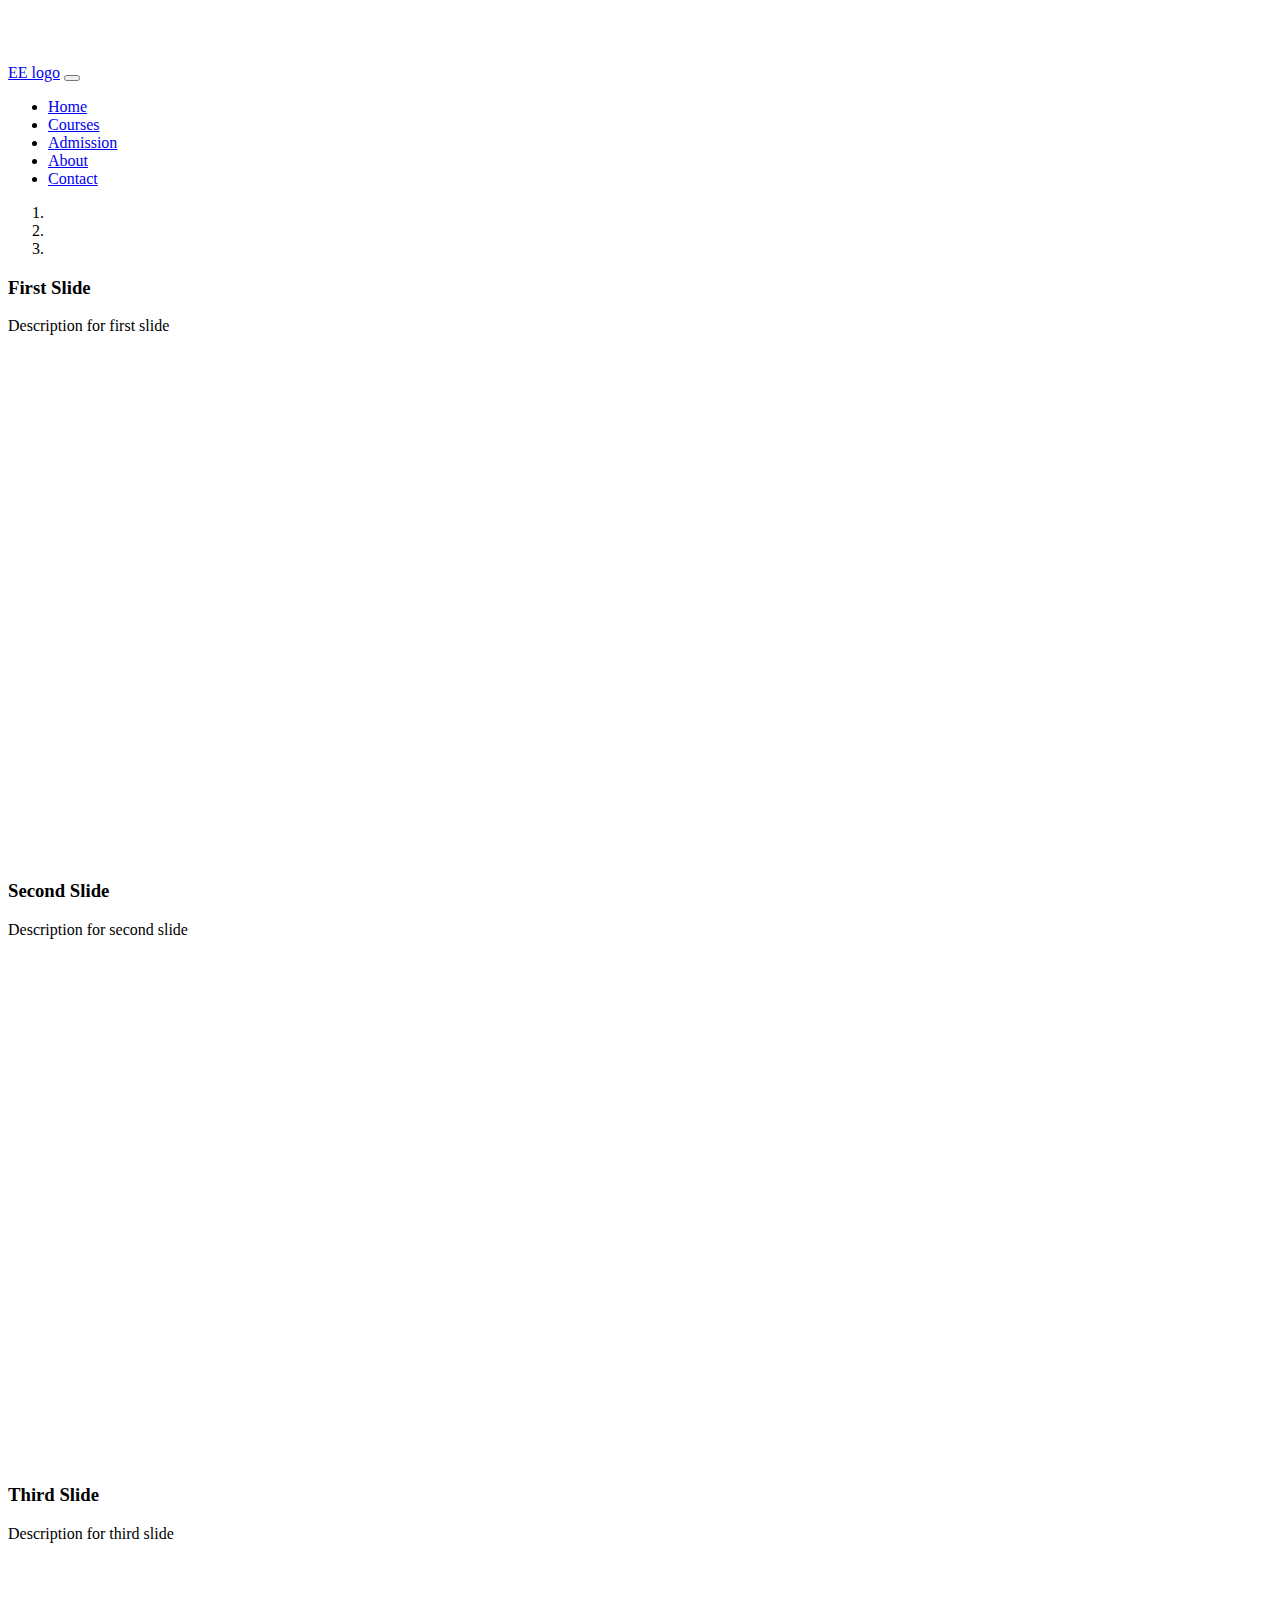
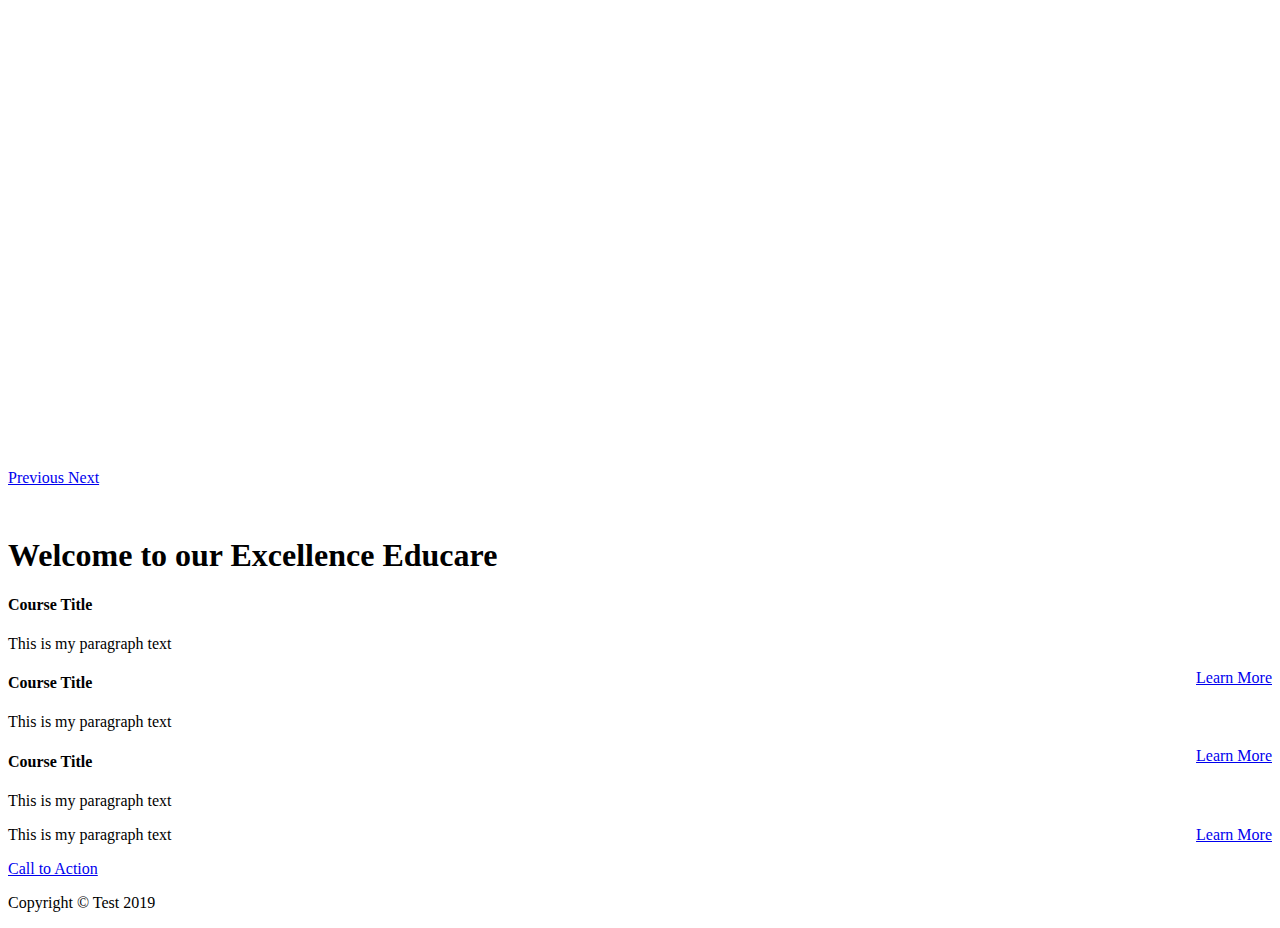
<file: index.html>
<!doctype html>
<html lang="en">
  <head>
    <!-- Required meta tags -->
    <meta charset="utf-8">
    <meta name="viewport" content="width=device-width, initial-scale=1, shrink-to-fit=no">

    <!-- Bootstrap CSS -->
    <link rel="stylesheet" href="https://stackpath.bootstrapcdn.com/bootstrap/4.1.3/css/bootstrap.min.css" integrity="sha384-MCw98/SFnGE8fJT3GXwEOngsV7Zt27NXFoaoApmYm81iuXoPkFOJwJ8ERdknLPMO" crossorigin="anonymous">

    <!-- Custom CSS -->
    <link rel="stylesheet" type="text/css" href="css/style.css">
    <title>EE Logo</title>
  </head>
  <body>

    <!-- Start Navigation -->

    <nav class="navbar fixed-top navbar-expand-lg navbar-dark bg-dark fixed-top ">
      <!-- Container -->

      <div class="container">
        <!-- Nav Brand -->

        <a href="index.html" class="navbar-brand">EE logo</a>
        <button class="navbar-toggler navbar-toggler-right" type="button" data-toggle="collapse" data-target="#navbarResponsive" aria-controls="navbarResponsive" aria-expanded="false" aria-label="Toggle Navigation"><span class="navbar-toggler-icon"></span></button>
        <!-- Links -->

        <div class="collapse navbar-collapse" id="navbarResponsive">
          <ul class="navbar-nav ml-auto">
            <li class="nav-item"><a href="index.html" class="nav-link">Home</a></li>
            <li class="nav-item"><a href="services.html" class="nav-link">Courses</a></li>
            <li class="nav-item"><a href="portfolio.html" class="nav-link">Admission</a></li>
            <li class="nav-item"><a href="about.html" class="nav-link">About</a></li>
            <li class="nav-item"><a href="contact.html" class="nav-link">Contact</a></li>
          </ul>
        </div>
      </div>
    </nav>
    <!-- End Navigation -->

    <!-- Header -->
    <header>

    <!-- Slideshow -->

    <div id="carouselExampleIndicators" class="carousel slide" data-ride="carousel">
      <ol class="carousel-indicators">
        <li data-target="#carouselExampleIndicators" data-slide-to="0" class="active"></li>
        <li data-target="#carouselExampleIndicators" data-slide-to="1"></li>
        <li data-target="#carouselExampleIndicators" data-slide-to="2"></li>
      </ol>
      <!-- Carousel Inner -->

      <div class="carousel-inner" role="listbox">
        
        <!-- First Slide -->

        <div class="carousel-item active" style="background-image: url('http://placehold.it/1900x1080');">
          <div class="carousel-caption d-none d-md-block">
            <h3>First Slide</h3>
            <p>Description for first slide</p>
          </div>
        </div>
         <!-- Second Slide -->

        <div class="carousel-item" style="background-image: url('http://placehold.it/1900x1080'); width: 100%;">
          <div class="carousel-caption d-none d-md-block">
            <h3>Second Slide</h3>
            <p>Description for second slide</p>
          </div>
        </div>
         <!-- Third Slide -->

        <div class="carousel-item" style="background-image: url('http://placehold.it/1900x1080'); width: 100%;">
          <div class="carousel-caption d-none d-md-block">
            <h3>Third Slide</h3>
            <p>Description for third slide</p>
          </div>
        </div>
      <!-- End Carousel Inner -->
      </div>

      <!-- Slideshow Controller -->
    <a href="#carouselExampleIndicators" class="carousel-control-prev" role="button" data-slide="prev">
      <span class="carousel-control-prev-icon" aria-hidden="true"></span>
      <span class="sr-only">Previous</span>
    </a>
    <a href="#carouselExampleIndicators" class="carousel-control-next" role="button" data-slide="next">
      <span class="carousel-control-next-icon" aria-hidden="true"></span>
      <span class="sr-only">Next</span>
    </a>
    </div>
    </header>
    <!-- End Header -->

    <!-- Start Container -->

    <div class="container" style="margin-top: 50px;">
      
      <h1 class="my-4">Welcome to our Excellence Educare</h1>

      <!--Marketing Icons section -->
      <div class="row">
        <div class="col-lg-4 mb-4">
          <div class="card h-100">
            <h4 class="card-header">Course Title</h4>
            <div class="card-body">
              <p class="card-text">This is my paragraph text</p>
            </div>
            <div class="card-footer">
              <a href="#" class="btn btn-primary" style="float: right;">Learn More</a>
            </div>
          </div>
        </div>

        <div class="col-lg-4 mb-4">
          <div class="card h-100">
            <h4 class="card-header">Course Title</h4>
            <div class="card-body">
              <p class="card-text">This is my paragraph text</p>
            </div>
            <div class="card-footer">
              <a href="#" class="btn btn-primary" style="float: right;">Learn More</a>
            </div>
          </div>
        </div>

        <div class="col-lg-4 mb-4">
          <div class="card h-100">
            <h4 class="card-header">Course Title</h4>
            <div class="card-body">
              <p class="card-text">This is my paragraph text</p>
            </div>
            <div class="card-footer">
              <a href="#" class="btn btn-primary" style="float: right;">Learn More</a>
            </div>
          </div>
        </div>  
      </div>
      <!-- End Marketing Icons section -->

      <!-- Call to action -->
      <div class="row mb-4">
        <div class="col-md-8">
          <p>This is my paragraph text</p>
        </div>
        <div class="col-md-4">
          <a href="#" class="btn btn-lg btn-secondary btn-block">Call to Action</a>
        </div>
      </div>
      <!-- End Call to action -->

    </div>
    <!-- End Container -->

    <!-- Footer -->
    <footer class="py-5 bg-dark">
      <div class="container">
        <p class="m-0 text-center text-white">Copyright &copy; Test 2019</p>
      </div>
    </footer>

    <!-- Optional JavaScript -->
    <!-- jQuery first, then Popper.js, then Bootstrap JS -->
    <script src="https://code.jquery.com/jquery-3.3.1.slim.min.js" integrity="sha384-q8i/X+965DzO0rT7abK41JStQIAqVgRVzpbzo5smXKp4YfRvH+8abtTE1Pi6jizo" crossorigin="anonymous"></script>
    <script src="https://cdnjs.cloudflare.com/ajax/libs/popper.js/1.14.3/umd/popper.min.js" integrity="sha384-ZMP7rVo3mIykV+2+9J3UJ46jBk0WLaUAdn689aCwoqbBJiSnjAK/l8WvCWPIPm49" crossorigin="anonymous"></script>
    <script src="https://stackpath.bootstrapcdn.com/bootstrap/4.1.3/js/bootstrap.min.js" integrity="sha384-ChfqqxuZUCnJSK3+MXmPNIyE6ZbWh2IMqE241rYiqJxyMiZ6OW/JmZQ5stwEULTy" crossorigin="anonymous"></script>
  </body>
</html>
</file>
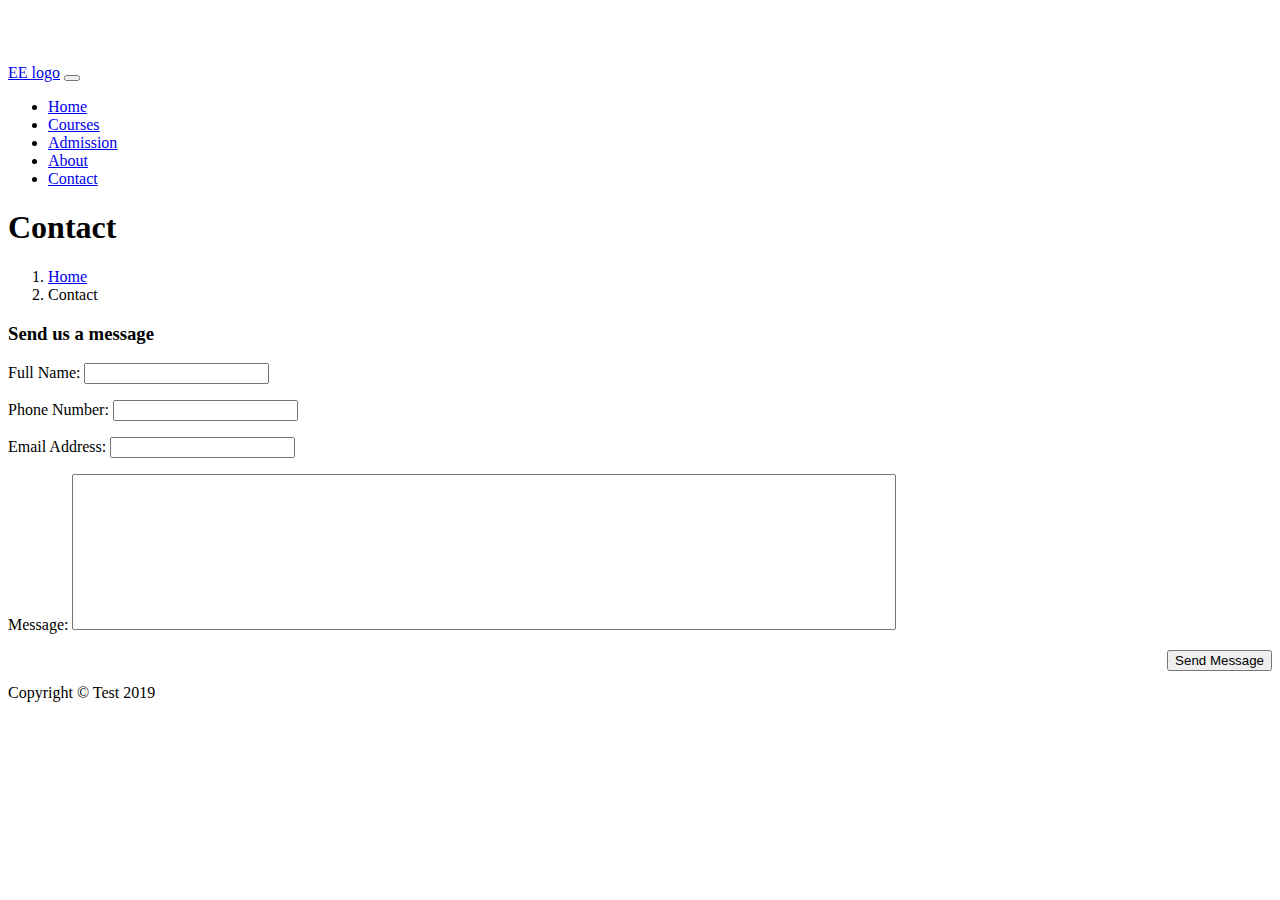
<file: contact.html>
<!doctype html>
<html lang="en">
  <head>
    <!-- Required meta tags -->
    <meta charset="utf-8">
    <meta name="viewport" content="width=device-width, initial-scale=1, shrink-to-fit=no">

    <!-- Bootstrap CSS -->
    <link rel="stylesheet" href="https://stackpath.bootstrapcdn.com/bootstrap/4.1.3/css/bootstrap.min.css" integrity="sha384-MCw98/SFnGE8fJT3GXwEOngsV7Zt27NXFoaoApmYm81iuXoPkFOJwJ8ERdknLPMO" crossorigin="anonymous">

    <!-- Custom CSS -->
    <link rel="stylesheet" type="text/css" href="css/style.css">
    <title>Contact</title>
  </head>
  <body>

    <!-- Start Navigation -->

    <nav class="navbar fixed-top navbar-expand-lg navbar-dark bg-dark fixed-top ">
      <!-- Container -->

      <div class="container">
        <!-- Nav Brand -->

        <a href="index.html" class="navbar-brand">EE logo</a>
        <button class="navbar-toggler navbar-toggler-right" type="button" data-toggle="collapse" data-target="#navbarResponsive" aria-controls="navbarResponsive" aria-expanded="false" aria-label="Toggle Navigation"><span class="navbar-toggler-icon"></span></button>
        <!-- Links -->

        <div class="collapse navbar-collapse" id="navbarResponsive">
          <ul class="navbar-nav ml-auto">
            <li class="nav-item"><a href="index.html" class="nav-link">Home</a></li>
            <li class="nav-item"><a href="services.html" class="nav-link">Courses</a></li>
            <li class="nav-item"><a href="portfolio.html" class="nav-link">Admission</a></li>
            <li class="nav-item"><a href="about.html" class="nav-link">About</a></li>
            <li class="nav-item"><a href="contact.html" class="nav-link">Contact</a></li>
          </ul>
        </div>
      </div>
    </nav>
    <!-- End Navigation -->

    <!-- Container -->
    <div class="container">
      <!-- Page Title -->
      <h1 class="mt-4 mb-3">Contact</h1>
      <!-- Breadcrumb -->
      <ol class="breadcrumb">
        <li class="breadcrumb-item"><a href="index.html">Home</a></li>
        <li class="breadcrumb-item active">Contact</li>
      </ol>
      <!-- End Breadcrumb -->

      <!-- Start Contact-->
     <div class="row">
       <div class="col-lg-8 mb-4">
         <h3>Send us a message</h3>
         <form name="sentMessage" id="contactForm" novalidate>
           <div class="control-group form-group">
             <div class="controls">
               <label>Full Name:</label>
               <input type="text" class="form-control" id="name" required data-validation-required-message="Please Enter Your Name">
               <p class="help-block"></p>
             </div>
           </div>

           <div class="control-group form-group">
             <div class="controls">
               <label>Phone Number:</label>
               <input type="tel" class="form-control" id="phone" required data-validation-required-message="Please Enter Your Phone Number">
               <p class="help-block"></p>
             </div>
           </div>

           <div class="control-group form-group">
             <div class="controls">
               <label>Email Address:</label>
               <input type="email" class="form-control" id="email" required data-validation-required-message="Please Enter Your Email Address">
               <p class="help-block"></p>
             </div>
           </div>

           <div class="control-group form-group">
             <div class="controls">
               <label>Message:</label>
               <textarea rows="10" cols="100" class="form-control" id="message" required data-validation-required-message="Please Enter Your Message" maxlength="250" style="resize: none;"></textarea>
               <p class="help-block"></p>
             </div>
           </div>

           <div id="success">
             <button type="submit" class="btn btn-primary" id="sendMessageButton" style="float: right;">Send Message</button>
           </div>
         </form>
       </div>
     </div>
       
      <!-- End Contact-->
    
    
  </div>
  <br>
    <!-- Footer -->
    <footer class="py-5 bg-dark">
      <div class="container">
        <p class="m-0 text-center text-white">Copyright &copy; Test 2019</p>
      </div>
    </footer>

    <!-- Optional JavaScript -->
    <!-- jQuery first, then Popper.js, then Bootstrap JS -->
    <script src="https://code.jquery.com/jquery-3.3.1.slim.min.js" integrity="sha384-q8i/X+965DzO0rT7abK41JStQIAqVgRVzpbzo5smXKp4YfRvH+8abtTE1Pi6jizo" crossorigin="anonymous"></script>
    <script src="https://cdnjs.cloudflare.com/ajax/libs/popper.js/1.14.3/umd/popper.min.js" integrity="sha384-ZMP7rVo3mIykV+2+9J3UJ46jBk0WLaUAdn689aCwoqbBJiSnjAK/l8WvCWPIPm49" crossorigin="anonymous"></script>
    <script src="https://stackpath.bootstrapcdn.com/bootstrap/4.1.3/js/bootstrap.min.js" integrity="sha384-ChfqqxuZUCnJSK3+MXmPNIyE6ZbWh2IMqE241rYiqJxyMiZ6OW/JmZQ5stwEULTy" crossorigin="anonymous"></script>
  </body>
</html>
</file>
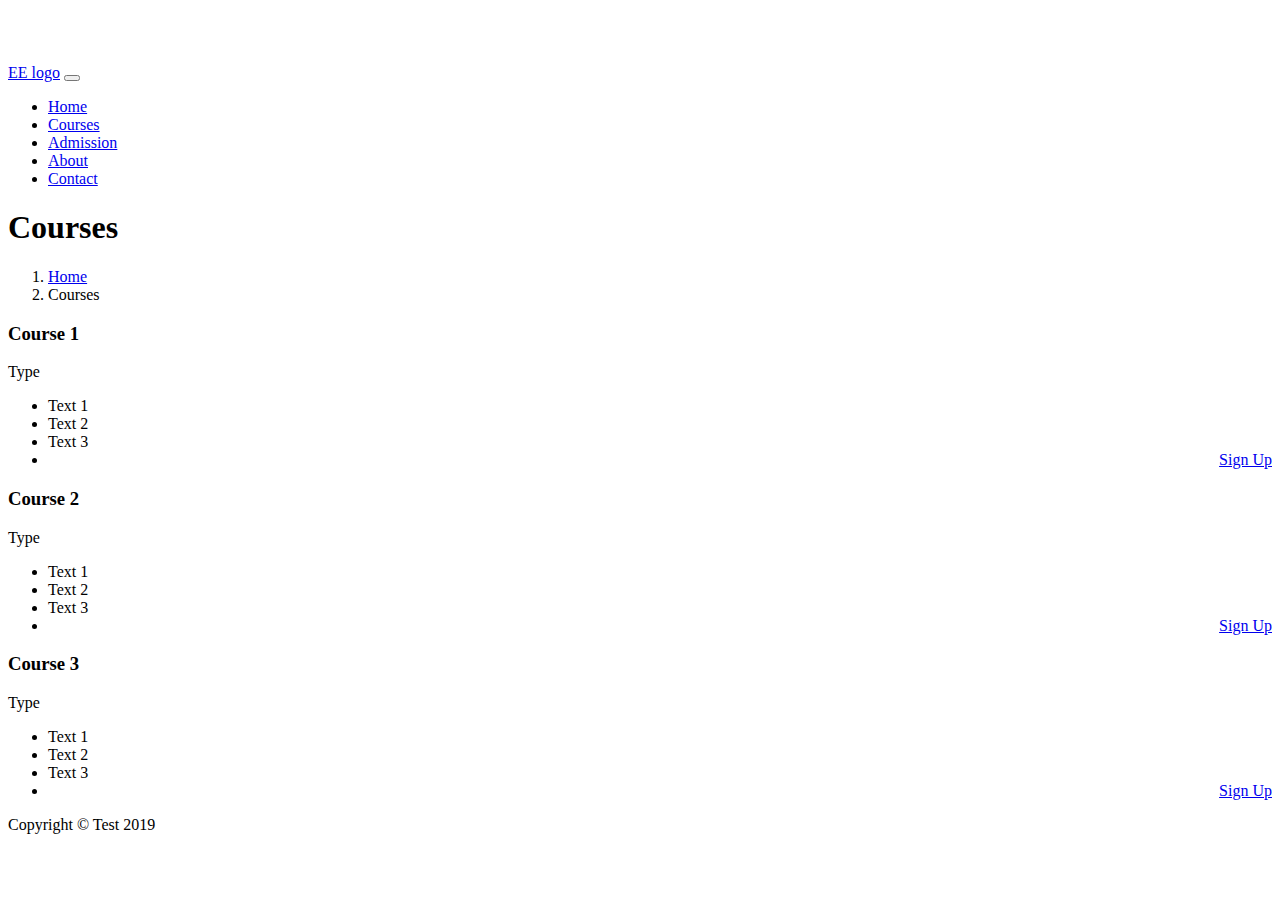
<file: services.html>
<!doctype html>
<html lang="en">
  <head>
    <!-- Required meta tags -->
    <meta charset="utf-8">
    <meta name="viewport" content="width=device-width, initial-scale=1, shrink-to-fit=no">

    <!-- Bootstrap CSS -->
    <link rel="stylesheet" href="https://stackpath.bootstrapcdn.com/bootstrap/4.1.3/css/bootstrap.min.css" integrity="sha384-MCw98/SFnGE8fJT3GXwEOngsV7Zt27NXFoaoApmYm81iuXoPkFOJwJ8ERdknLPMO" crossorigin="anonymous">

    <!-- Custom CSS -->
    <link rel="stylesheet" type="text/css" href="css/style.css">
    <title>Courses</title>
  </head>
  <body>

    <!-- Start Navigation -->

    <nav class="navbar fixed-top navbar-expand-lg navbar-dark bg-dark fixed-top ">
      <!-- Container -->

      <div class="container">
        <!-- Nav Brand -->

        <a href="index.html" class="navbar-brand">EE logo</a>
        <button class="navbar-toggler navbar-toggler-right" type="button" data-toggle="collapse" data-target="#navbarResponsive" aria-controls="navbarResponsive" aria-expanded="false" aria-label="Toggle Navigation"><span class="navbar-toggler-icon"></span></button>
        <!-- Links -->

        <div class="collapse navbar-collapse" id="navbarResponsive">
          <ul class="navbar-nav ml-auto">
            <li class="nav-item"><a href="index.html" class="nav-link">Home</a></li>
            <li class="nav-item"><a href="services.html" class="nav-link">Courses</a></li>
            <li class="nav-item"><a href="portfolio.html" class="nav-link">Admission</a></li>
            <li class="nav-item"><a href="about.html" class="nav-link">About</a></li>
            <li class="nav-item"><a href="contact.html" class="nav-link">Contact</a></li>
          </ul>
        </div>
      </div>
    </nav>
    <!-- End Navigation -->

    <!-- Container -->
    <div class="container">
      <!-- Page Title -->
      <h1 class="mt-4 mb-3">Courses</h1>
      <!-- Breadcrumb -->
      <ol class="breadcrumb">
        <li class="breadcrumb-item"><a href="index.html">Home</a></li>
        <li class="breadcrumb-item active">Courses</li>
      </ol>
      <!-- End Breadcrumb -->

      <!-- Start Price Table -->
      <div class="row">
        <div class="col-lg-4 mb-4">
          <div class="card h-100">
            <h3 class="card-header">Course 1</h3>
            <div class="card-body">
              <div class="display-4">Type</div>
              <ul class="list-group list-group-flush">
                <li class="list-group-item">Text 1</li>
                <li class="list-group-item">Text 2</li>
                <li class="list-group-item">Text 3</li>
                <li class="list-group-item"><a href="#" class="btn btn-primary" style="float: right;">Sign Up</a></li>
              </ul>
            </div>
          </div>
        </div>

        <div class="col-lg-4 mb-4">
          <div class="card card-outline-primary h-100">
            <h3 class="card-header">Course 2</h3>
            <div class="card-body">
              <div class="display-4">Type</div>
              <ul class="list-group list-group-flush">
                <li class="list-group-item">Text 1</li>
                <li class="list-group-item">Text 2</li>
                <li class="list-group-item">Text 3</li>
                <li class="list-group-item"><a href="#" class="btn btn-primary" style="float: right;">Sign Up</a></li>
              </ul>
            </div>
          </div>
        </div>

        <div class="col-lg-4 mb-4">
          <div class="card h-100">
            <h3 class="card-header">Course 3</h3>
            <div class="card-body">
              <div class="display-4">Type</div>
              <ul class="list-group list-group-flush">
                <li class="list-group-item">Text 1</li>
                <li class="list-group-item">Text 2</li>
                <li class="list-group-item">Text 3</li>
                <li class="list-group-item"><a href="#" class="btn btn-primary" style="float: right;">Sign Up</a></li>
              </ul>
            </div>
          </div>
        </div>
      </div>
      <!-- End Price Table -->
    </div>
    <!-- Footer -->
    <footer class="py-5 bg-dark">
      <div class="container">
        <p class="m-0 text-center text-white">Copyright &copy; Test 2019</p>
      </div>
    </footer>

    <!-- Optional JavaScript -->
    <!-- jQuery first, then Popper.js, then Bootstrap JS -->
    <script src="https://code.jquery.com/jquery-3.3.1.slim.min.js" integrity="sha384-q8i/X+965DzO0rT7abK41JStQIAqVgRVzpbzo5smXKp4YfRvH+8abtTE1Pi6jizo" crossorigin="anonymous"></script>
    <script src="https://cdnjs.cloudflare.com/ajax/libs/popper.js/1.14.3/umd/popper.min.js" integrity="sha384-ZMP7rVo3mIykV+2+9J3UJ46jBk0WLaUAdn689aCwoqbBJiSnjAK/l8WvCWPIPm49" crossorigin="anonymous"></script>
    <script src="https://stackpath.bootstrapcdn.com/bootstrap/4.1.3/js/bootstrap.min.js" integrity="sha384-ChfqqxuZUCnJSK3+MXmPNIyE6ZbWh2IMqE241rYiqJxyMiZ6OW/JmZQ5stwEULTy" crossorigin="anonymous"></script>
  </body>
</html>
</file>
<file: css/style.css>
body{
	padding-top: 54px;
}
@media (min-width: 992px){
	body{
		padding-top: 56px;
	}
}

.carousel-item{
	height: 65vh;
	min-height: 300px;
	background: no-repeat center center scroll;
	-webkit-background-size:cover;
	-moz-background-size:cover;
	-o-background-size:cover;
	background-size: cover;
}
.portfolio-item{
	margin-bottom: 30px;
}
footer{
	bottom:0;
	width: 100%;
}
</file>
